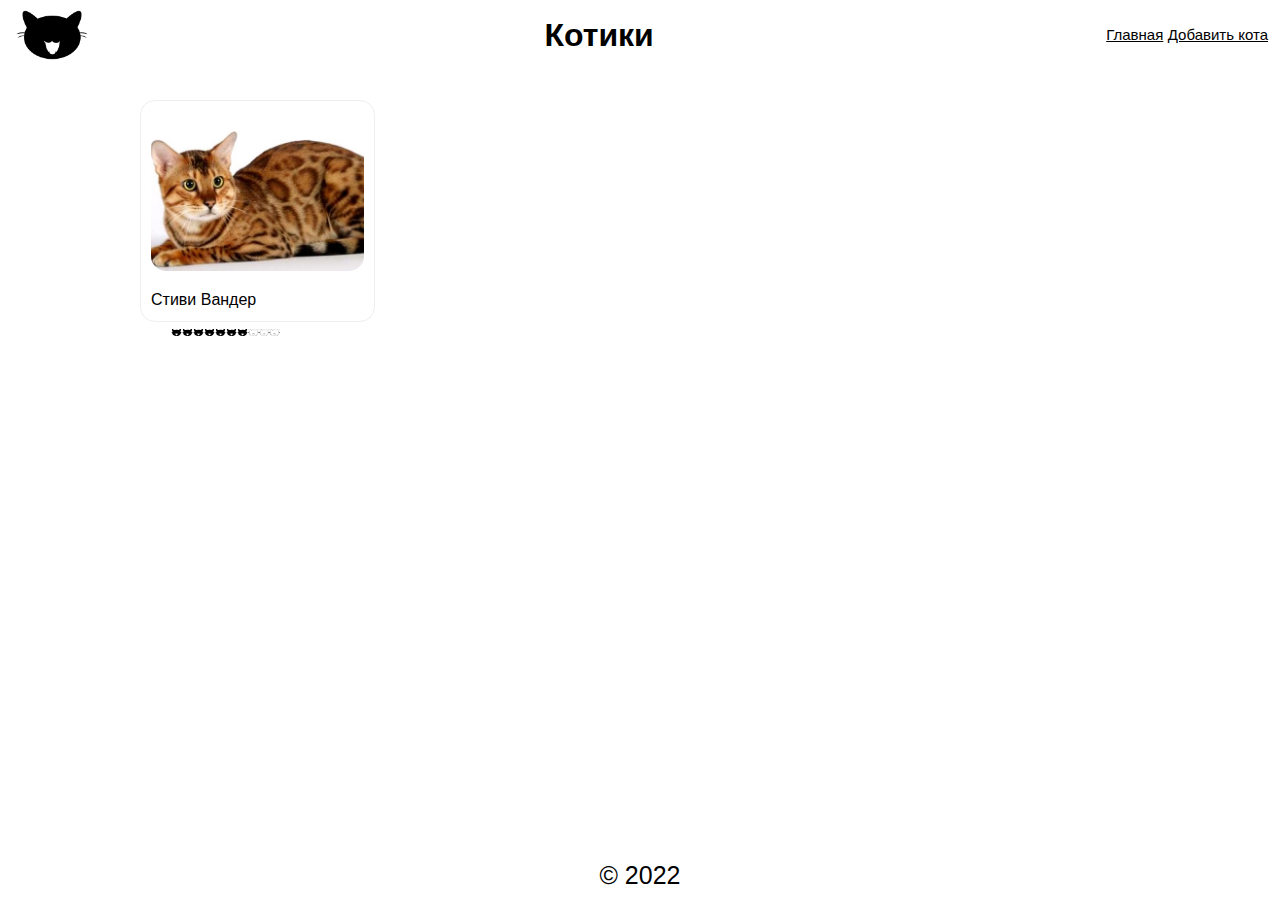
<file: index.html>
<!DOCTYPE html>
<html lang="en">
<head>
    <meta charset="UTF-8">
    <meta http-equiv="X-UA-Compatible" content="IE=edge">
    <meta name="viewport" content="width=device-width, initial-scale=1.0">
    <link rel="stylesheet" href="main.css">
    <title>Коты и кошки</title>
</head>
<body>
    <script src="https://ajax.googleapis.com/ajax/libs/jquery/3.6.0/jquery.min.js"></script>
    <header>
        <img src="files/img/logo.png" alt="cat logo" class="logo">
        <h1>Котики</h1>
        <nav>
            <a href="index.html">Главная</a>
            <a href="addcat.html">Добавить кота</a>
        </nav>
    </header>
    <main>
        <div class="container">
            <div class="cat">
                <div class="img"></div>
                <div class="name">Стиви Вандер</div>
                <div class="rate">
                    <img src="/files/img/cat-fill.svg" alt="">
                    <img src="/files/img/cat-fill.svg" alt="">
                    <img src="/files/img/cat-fill.svg" alt="">
                    <img src="/files/img/cat-fill.svg" alt="">
                    <img src="/files/img/cat-fill.svg" alt="">
                    <img src="/files/img/cat-fill.svg" alt="">
                    <img src="/files/img/cat-fill.svg" alt="">
                    <img src="/files/img/cat-stroke.svg" alt="">
                    <img src="/files/img/cat-stroke.svg" alt="">
                    <img src="/files/img/cat-stroke.svg" alt="">
                </div>
            </div>
        </div>
    </main>
    <footer>&copy; 2022</footer>
    <div id="popup" class="popup ">
        <div class="popup_content  ">
            <a href="" class="popup_close"></a>
            <div class="popup_img"></div>
            <div class="popup_info"> 
                <h2>Стиви Вандер</h2>
                <h3>3 года</h3>
                <p>
                    Он хорош собой до жути просто и пользуется этим! Он любит смотреть телевизор (особенно интересует баскетбол и турецкие сериалы). Он ест только если его гладить, трапеза в одиночестве его не устраивает. Он очень любит жару. Не любит носить ошейник. 
                </p>
            </div>
        </div>
    </div>
    <script src="js.js"></script>
    
</body>
</html>
</file>
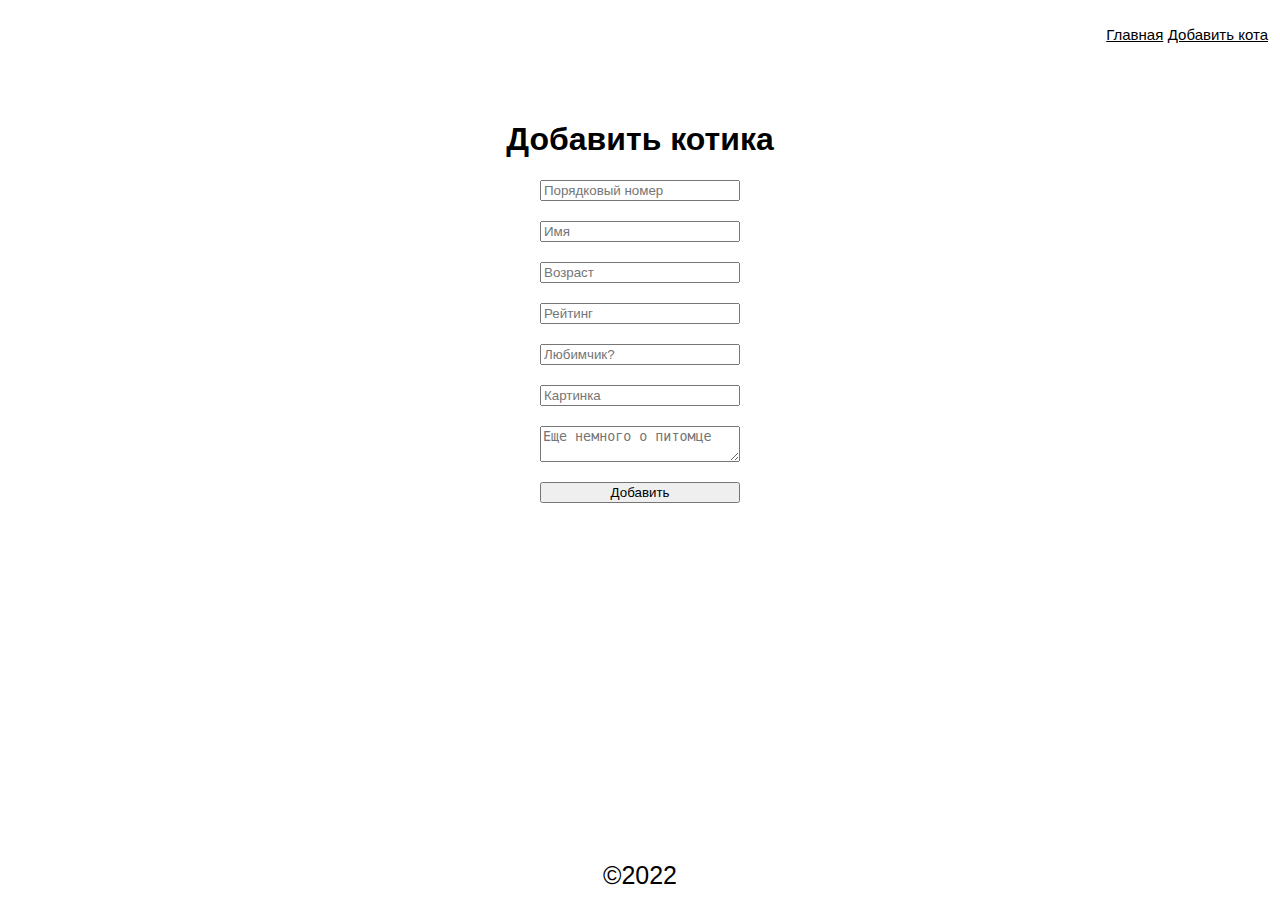
<file: addcat.html>
<!DOCTYPE html>
<html lang="en">
<head>
    <meta charset="UTF-8">
    <meta http-equiv="X-UA-Compatible" content="IE=edge">
    <meta name="viewport" content="width=device-width, initial-scale=1.0">
    <title>Cats</title>
    <link rel="stylesheet" href="main.css">
</head>
<body>
    <header>
        <a href="index.html" class="logo"></a>
        <nav>
            <a href="/index.html">Главная</a>
            <a href="/addcat.html">Добавить кота</a>
        </nav>
    </header>
    <main>
        <h1>Добавить котика</h1>
        <form id="addCat">
            <input type="number" name="id" placeholder="Порядковый номер" required>
            <input type="text" name="name" placeholder="Имя" required>
            <input type="number" name="age" placeholder="Возраст">
            <input type="number" name="rate" placeholder="Рейтинг">
            <input type="text" name="favourite" placeholder="Любимчик?">
            <input type="text" name="img_link" placeholder="Картинка">
            <textarea name="description" placeholder="Еще немного о питомце"></textarea>
            <button type="submit">Добавить</button>
        </form>
    </main>
    <footer>&copy;2022</footer>
    <script>
        let path = {
            getAll: "http://sb-cats.herokuapp.com/api/2/VicIllar/show",
            getOne: "http://sb-cats.herokuapp.com/api/2/VicIllar/show/",
            getId: "http://sb-cats.herokuapp.com/api/2/VicIllar/ids",
            add: "http://sb-cats.herokuapp.com/api/2/VicIllar/add",
            upd: "http://sb-cats.herokuapp.com/api/2/VicIllar/update/",
            del: "http://sb-cats.herokuapp.com/api/2/VicIllar/delete/"
        }
        document.forms.addCat.addEventListener("submit", function(e) {
            e.preventDefault();
            let body = {};
            for (let i = 0; i < this.elements.length; i++) {
                let el = this.elements[i];
                if (el.name) {
                    body[el.name] = el.value;
                }
            }
            body.favourite = !!body.favourite;
            console.log(body);
            console.log(JSON.stringify(body));
            fetch(path.add, {
                method: "post",
                headers: {
                    "Content-Type": "application/json",
                    "Accept": "application/json"
                },
                body: JSON.stringify(body)
            })
                .then(res => res.json())
                .then(result => {
                    console.log(result);
                    if (result.message === "ok") {
                        this.reset();
                    }
                })
        });
    </script>
</body>
</html>
</file>
<file: main.css>
body {
    font-family: sans-serif;
    margin: 0;
    min-height: 100vh;
    display: grid;
    grid-template-rows: 70px 1fr 50px;
}
header {
    float: left;
    color: black;
    background-color: #ffffff38;
    display: flex;
    justify-content: space-between;
    align-items: center;
    padding: 12px;
}
a {
    font-size: 15px;
    color: black;
}
footer {
    background-color: #ffffff48;
    color: black;
    font-size: 25px;
    display: flex;
    justify-content: center;
    align-items: center;
}
.logo {
    height: 80px;
    background-size: contain;
    background-repeat: no-repeat;
    background-position: center;
}
main {
    padding: 30px;
}
h1 {
    text-align: center;
}
.container {
    display: grid;
    grid-template-columns: repeat(4, 1fr);
    gap: 20px;
    width: 1000px;
    margin: auto;
}
.cat {
    height: 200px;
    background-color: white;
    border: 0.5px solid rgb(238, 238, 238);
    padding: 10px;
    border-radius: 15px;
    display: flex;
    flex-wrap: wrap;
    align-content: space-between;
    justify-content: space-between;
    gap: 20px;
    color: rgb(0, 0, 0);
    cursor: pointer;
}
.cat:hover {
    background-color: rgb(230, 230, 230);
}
.cat .img {
    width: 100%;
    height: 80%;
    background-color: white;
    background-image: url(files/img/e9fc3480848aaa62033ae9c02bdb9d90.jpg);
    background-position: center;
    background-repeat: no-repeat;
    background-size: cover;
    border-radius: 15px;
}
.rate {
    display: flex;
    justify-content: space-between;
    padding: 0 20px;
    height: 7px;
}
form {
    display: flex;
    flex-direction: column;
    width: 200px;
    gap: 20px;
    margin: auto;
}
.popup {
    position: absolute;
    top: 0;
    display: flex;
    justify-content: center;
    align-items: center;
    width: 100%;
    height: 100%;
    display: none;
}
.popup_content{
    display: grid;
    grid-template-columns: 300px;
    width: 600px;
    max-width: 100%;
    padding: 30px;
    background-color: rgb(238, 238, 238);
    border: none;
    border-radius: 15px;
    position: relative;
}
.popup.active {
    display: grid;
}
.popup_img{
    background-color: white;
    background-image: url(files/img/cat-fill.svg);
    background-position: center;
    background-repeat: no-repeat;
    background-size: cover;
    border-radius: 10px;
    padding: 15px;
}
.popup_info{
    grid-column: col 2;
    padding: 15px;
}
.popup_close {
    position: absolute;
    top: 10px;
    right: 10px;
    cursor: pointer;
    background-image: url(files/img/close.png);
    background-position: center 0;
    background-size: contain;
    background-repeat: no-repeat;
    width: 50px;
    height: 50px;
}
</file>
